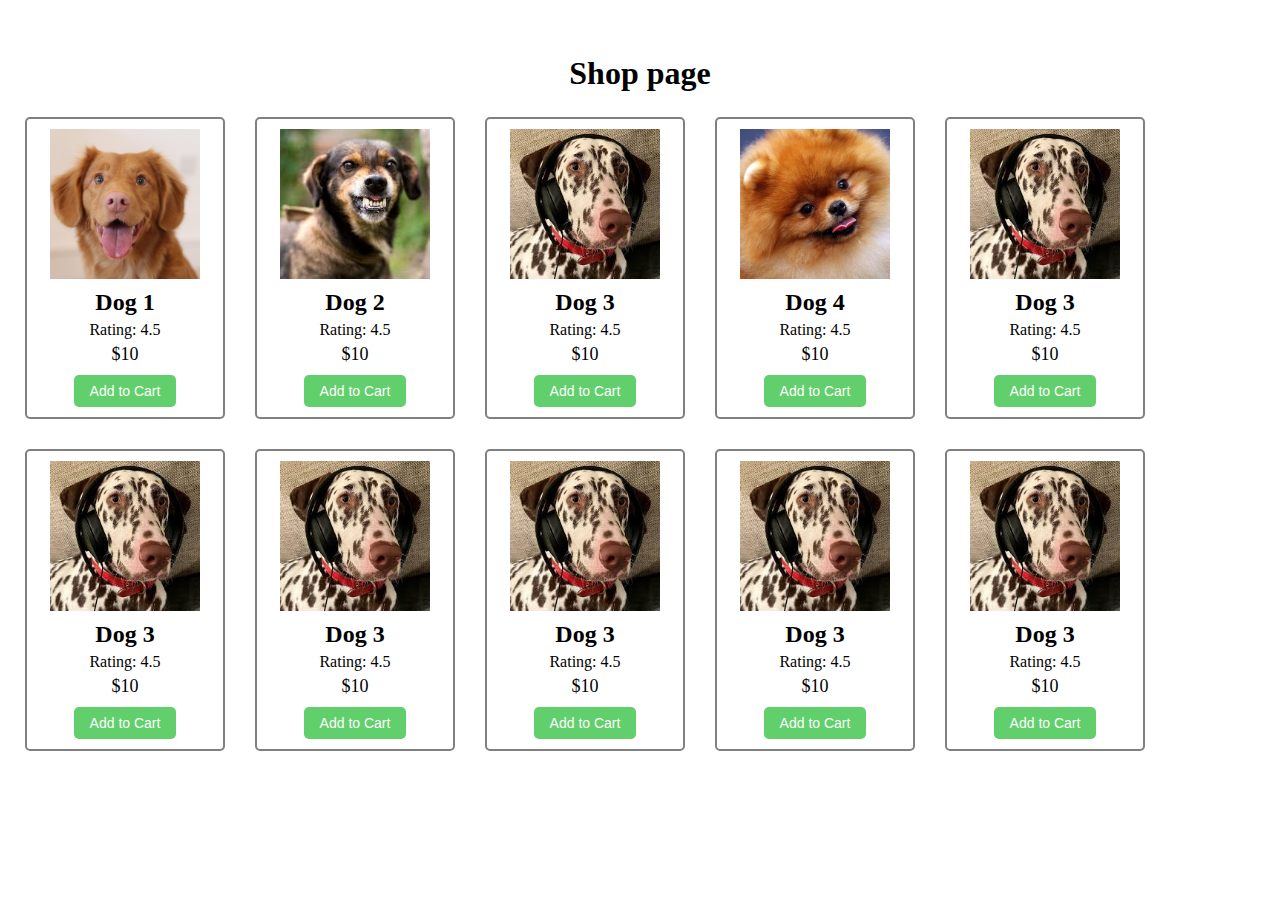
<file: index.html>
<!DOCTYPE html>
<html lang="en">
<head>
    <meta charset="UTF-8">
    <meta http-equiv="X-UA-Compatible" content="IE=edge">
    <meta name="viewport" content="width=device-width, initial-scale=1.0">
    <link rel="stylesheet" href="./style.css">
    <title>SHOP</title>
</head>
<body>
    <h1>Shop page</h1>

    <section class="container">

        <!-- Dog 1 -->
        <article class="card">
            <img src="./images/golden-retriever-puppy.jpg" alt="Dog 1">
            <h2 class="card-title">Dog 1</h2>
            <p class="card-rating">Rating: 4.5</p>
            <p class="card-price">$10</p>
            <button class="add-to-cart">Add to Cart</button>
        </article>

        <!-- Dog 2 -->
        <article class="card">
            <img src="./images/images.jpeg" alt="Dog 2">
            <h2 class="card-title">Dog 2</h2>
            <p class="card-rating">Rating: 4.5</p>
            <p class="card-price">$10</p>
            <button class="add-to-cart">Add to Cart</button>
        </article>

        <!-- Dog 3 -->
        <article class="card">
            <img src="./images/images (2).jpeg" alt="Dog 3">
            <h2 class="card-title">Dog 3</h2>
            <p class="card-rating">Rating: 4.5</p>
            <p class="card-price">$10</p>
            <button class="add-to-cart">Add to Cart</button>
        </article>

        <!-- Dog 4 -->
        <article class="card">
            <img src="./images/small-fuffy-dog-breeds-1623362663.jpg" alt="Dog 4">
            <h2 class="card-title">Dog 4</h2>
            <p class="card-rating">Rating: 4.5</p>
            <p class="card-price">$10</p>
            <button class="add-to-cart">Add to Cart</button>
        </article>

        <!-- Dog 5 -->
        <article class="card">
            <img src="./images/images (2).jpeg" alt="Dog 3">
            <h2 class="card-title">Dog 3</h2>
            <p class="card-rating">Rating: 4.5</p>
            <p class="card-price">$10</p>
            <button class="add-to-cart">Add to Cart</button>
        </article>

        <!-- Dog 6 -->
        <article class="card">
            <img src="./images/images (2).jpeg" alt="Dog 3">
            <h2 class="card-title">Dog 3</h2>
            <p class="card-rating">Rating: 4.5</p>
            <p class="card-price">$10</p>
            <button class="add-to-cart">Add to Cart</button>
        </article>

        <!-- Dog 7 -->
        <article class="card">
            <img src="./images/images (2).jpeg" alt="Dog 3">
            <h2 class="card-title">Dog 3</h2>
            <p class="card-rating">Rating: 4.5</p>
            <p class="card-price">$10</p>
            <button class="add-to-cart">Add to Cart</button>
        </article>

        <!-- Dog 8 -->
        <article class="card">
            <img src="./images/images (2).jpeg" alt="Dog 3">
            <h2 class="card-title">Dog 3</h2>
            <p class="card-rating">Rating: 4.5</p>
            <p class="card-price">$10</p>
            <button class="add-to-cart">Add to Cart</button>
        </article>

        <!-- Dog 9 -->
        <article class="card">
            <img src="./images/images (2).jpeg" alt="Dog 3">
            <h2 class="card-title">Dog 3</h2>
            <p class="card-rating">Rating: 4.5</p>
            <p class="card-price">$10</p>
            <button class="add-to-cart">Add to Cart</button>
        </article>

        <!-- Dog 10 -->
        <article class="card">
            <img src="./images/images (2).jpeg" alt="Dog 3">
            <h2 class="card-title">Dog 3</h2>
            <p class="card-rating">Rating: 4.5</p>
            <p class="card-price">$10</p>
            <button class="add-to-cart">Add to Cart</button>
        </article>

    </section>
</body>
</html>
</file>
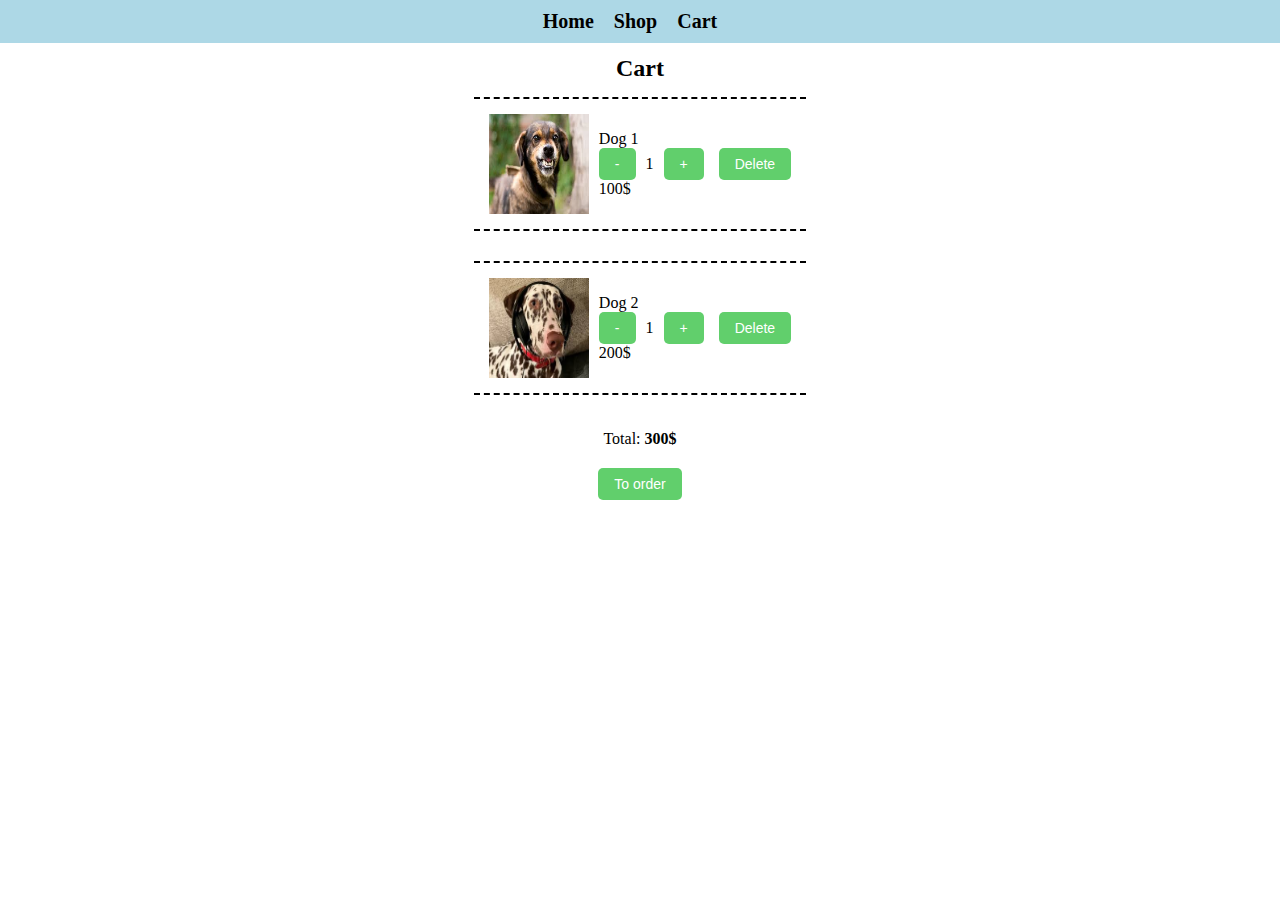
<file: cart/index.html>
<!DOCTYPE html>
<html lang="en">
<head>
    <meta charset="UTF-8">
    <meta http-equiv="X-UA-Compatible" content="IE=edge">
    <meta name="viewport" content="width=device-width, initial-scale=1.0">
    <link rel="stylesheet" href="./style.css">
    <title>CART</title>
</head>
<body>
    <!-- Navigation -->
    <div class="nav-container">
        <nav>
            <ul class="nav-list">
                <li class="nav-item"><a class="link" href="#">Home</a></li>
                <li class="nav-item"><a class="link" href="../index.html">Shop</a></li>
                <li class="nav-item"><a class="link" href="#">Cart</a></li>
            </ul>
        </nav>
    </div>

    <!-- Section with items -->
    <section class="cart">
        <h2>Cart</h2>

        <!-- Dog 1 -->
        <article class="item">
            <img src="../images/images.jpeg" alt="Dog 1">
            <div>
                <span class="item-name">Dog 1</span>
                <div class="item-controls">
                    <button class="decrease-quantity">-</button>
                    <span class="quantity">1</span>
                    <button class="increase-quantity">+</button>
                </div>
                <span class="item-price">100$</span>
            </div>
            <button class="remove-btn">Delete</button>
        </article>

        <!-- Dog 2 -->
        <article class="item">
            <img src="../images/images (2).jpeg" alt="Dog 2">
            <div>
                <span class="item-name">Dog 2</span>
                <div class="item-controls">
                    <button class="decrease-quantity">-</button>
                    <span class="quantity">1</span>
                    <button class="increase-quantity">+</button>
                </div>
                <span class="item-price">200$</span>
            </div>
            <button class="remove-btn">Delete</button>
        </article>

        <!-- Summary -->
        <article class="total">
            <span>Total: </span>
            <span class="total-price">300$</span>
        </article>
        <button class="checkout">To order</button>
    </section>

</body>
</html>
</file>
<file: style.css>
* {
    margin: 0;
    padding: 0;
    box-sizing: border-box;
}

.nav-container {
    position: fixed;
    width: 100%;
    top: 0;
    display: flex;
    justify-content: center;
    padding: 10px;
    background-color: lightblue;
    font-size: 20px;
    font-weight: bold;
}

.nav-list {
    display: flex;
    list-style-type: none;
}

.nav-item {
    margin-right: 20px;
}

.link {
    text-decoration: none;
    color: black;
}

.link:hover {
    border-bottom: 2px white dashed;
}

h1 {
    margin-top: 55px;
    /* width: 100%; */
    text-align: center;
}

.container {
    display: flex;
    flex-wrap: wrap;
    margin: 10px;
}

.card {
    width: 200px;
    border: 2px solid gray;
    text-align: center;
    border-radius: 5px;
    padding: 10px;
    margin: 15px;
    display: flex;
    flex-direction: column;
    align-items: center;
}

.card:hover {
    border-color: orange;
}

.card img {
    width: 150px;
    height: 150px;
    object-fit: cover;
    margin-bottom: 10px;
}

.card-title {
    font-weight: bold;
    margin-bottom: 5px;
}

.card-rating {
    margin-bottom: 5px;
}

.card-price {
    font-size: 18px;
    margin-bottom: 10px;
}

.add-to-cart {
    background-color: rgb(97, 207, 108);
    color: white;
    border: none;
    padding: 8px 16px;
    font-size: 14px;
    border-radius: 5px;
}

.add-to-cart:hover {
    background-color: rgb(43, 146, 53);
}

@media screen and (max-width: 480px) {
    .container {
        justify-content: center;
    }
}
</file>
<file: cart/style.css>
* {
    margin: 0;
    padding: 0;
    box-sizing: border-box;
}

.nav-container {
    position: fixed;
    width: 100%;
    top: 0;
    display: flex;
    justify-content: center;
    padding: 10px;
    background-color: lightblue;
    font-size: 20px;
    font-weight: bold;
}

.nav-list {
    display: flex;
    list-style-type: none;
}

.nav-item {
    margin-right: 20px;
}

.link {
    text-decoration: none;
    color: black;
}

.link:hover {
    border-bottom: 2px white dashed;
}

.cart {
    display: flex;
    flex-direction: column;
    justify-content: space-between;
    align-items: center;
    margin-top: 55px;
}

.item {
    display: flex;
    justify-content: space-between;
    align-items: center;
    margin: 15px;
    border-top: 2px dashed black;
    border-bottom: 2px dashed black;
    padding: 15px;
}

.item img {
    width: 100px;
    height: 100px;
    margin-right: 10px;
}

.item-controls {
    display: flex;
    align-items: center;
}

.quantity {
    margin: 0 10px;
}

.total {
    margin-top: 20px;
}

.total-price {
    font-weight: bold;
}

.checkout {
    margin-top: 20px;
}

.remove-btn {
    margin-left: 15px;
}

button {
    background-color: rgb(97, 207, 108);
    color: white;
    border: none;
    padding: 8px 16px;
    font-size: 14px;
    border-radius: 5px;
}

button:hover {
    background-color: rgb(43, 146, 53);
}
</file>
